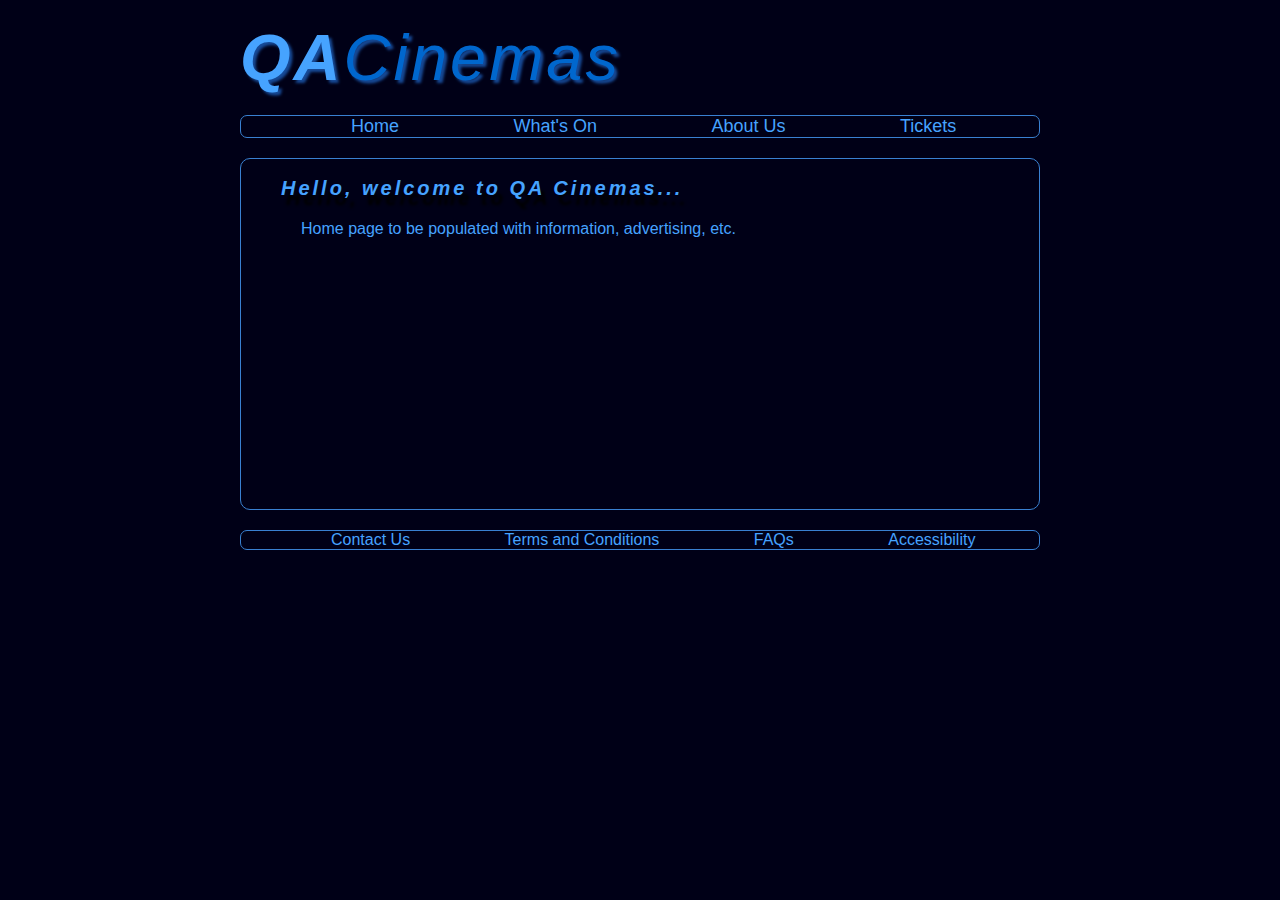
<file: index.html>
<!DOCTYPE html>
<html>
<head>
<title>Mark's Website </title>
<link href="main.css" rel="stylesheet" type="text/css" />
</head>


<body>

<div id="wrapper">

<header>
		<p id="hTitle"><b>QA</b>Cinemas</p>
	</header>





<nav>
			<a href="index.html">Home</a>
			<a href="whatson.html">What's On</a>
			<a href="about.html">About Us</a>
			<a href="tickets.html">Tickets</a>

		</nav>

	<!-- comment  -->


	<div id="maincontent">

		<br>
			<p id="csstext">Hello, welcome to QA Cinemas...</p>
			<p id ="contenttxt" >Home page to be populated with information, advertising, etc.</p>

		</div>




<footer>
	<a href="index.html">Contact Us</a>
	<a href="index.html">Terms and Conditions</a>
	<a href="index.html">FAQs</a>
	<a href="index.html">Accessibility</a>

</footer>

	</div>
</body>


</html>
</file>
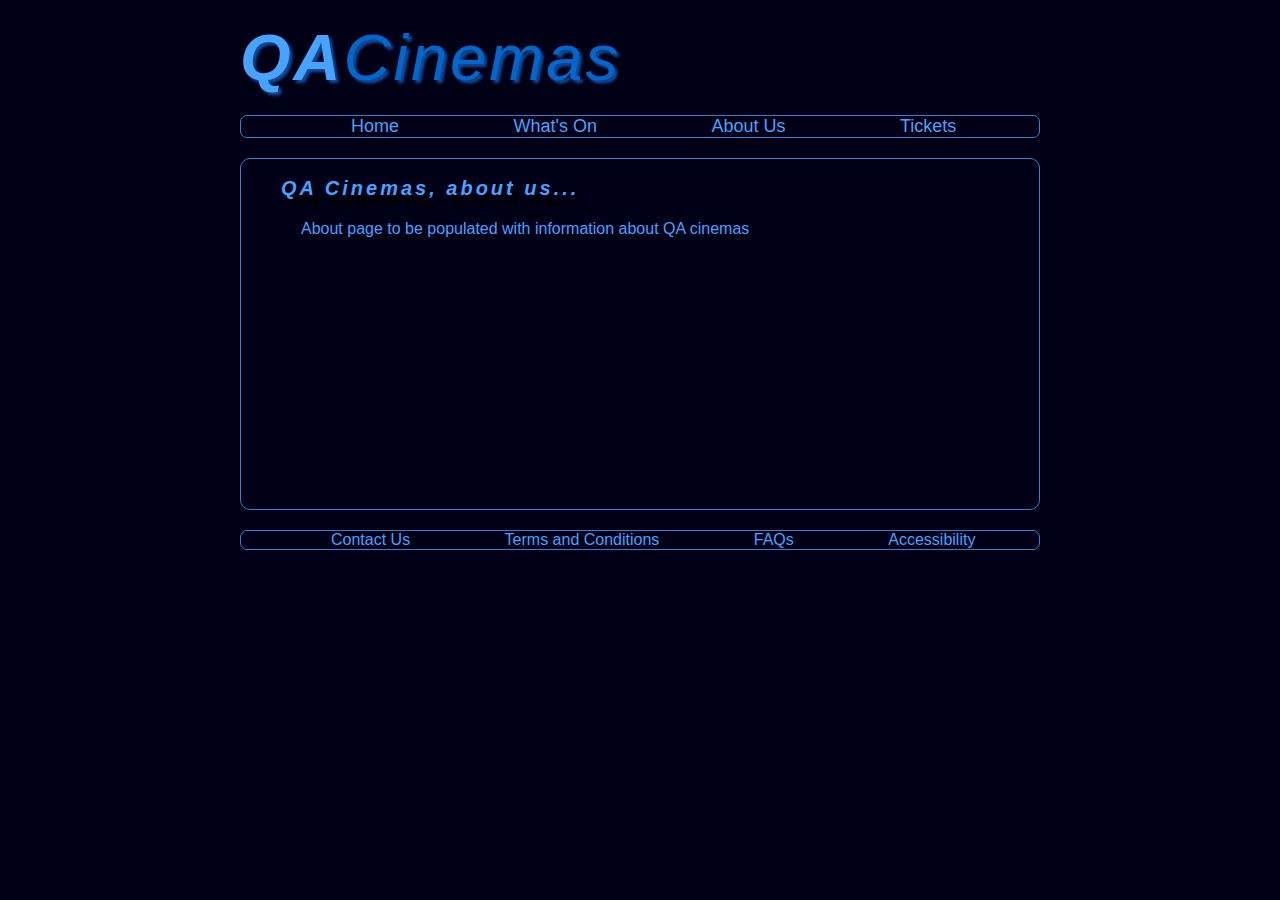
<file: about.html>
<!DOCTYPE html>
<html>
<head>
<title>QAC about us</title>
<link href="main.css" rel="stylesheet" type="text/css" />
</head>


<body>

<div id="wrapper">

<header>
		<p id="hTitle"><b>QA</b>Cinemas</p>
	</header>





<nav>
			<a href="index.html">Home</a>
			<a href="whatson.html">What's On</a>
			<a href="about.html">About Us</a>
			<a href="tickets.html">Tickets</a>

		</nav>

	<!-- comment  -->


	<div id="maincontent">

		<br>
			<p id="csstext">QA Cinemas, about us...</p>
			<p id ="contenttxt" >About page to be populated with information about QA cinemas</p>

		</div>




<footer>
  <a href="#">Contact Us</a>
  <a href="#">Terms and Conditions</a>
  <a href="#">FAQs</a>
  <a href="#">Accessibility</a>

</footer>

	</div>
</body>


</html>
</file>
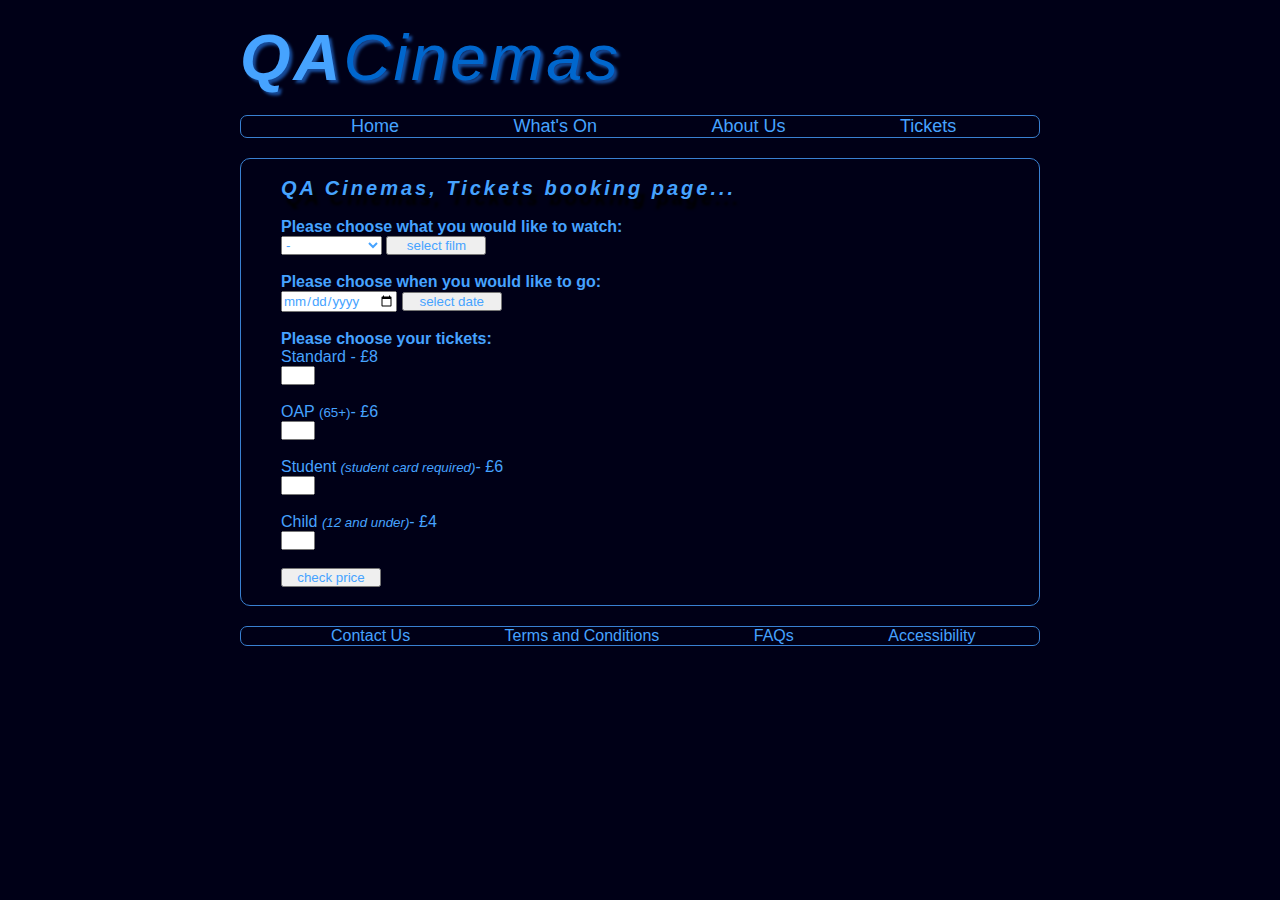
<file: tickets.html>
<!DOCTYPE html>
<html>
<head>
<title>QAC Ticket booking</title>
<link href="main.css" rel="stylesheet" type="text/css" />
</head>


<body>

<div id="wrapper">

<header>
		<p id="hTitle"><b>QA</b>Cinemas</p>
	</header>





<nav>
			<a href="index.html">Home</a>
			<a href="whatson.html">What's On</a>
			<a href="about.html">About Us</a>
			<a href="tickets.html">Tickets</a>

		</nav>

	<!----------------------------------->


	<div id="maincontent">
	   <br>
<p id="csstext">QA Cinemas, Tickets booking page...</p>

      <script type="text/javascript">
var movie;
			function selectFilm(){

				var element =	document.getElementById("filmSelect");
				movie = element.options[element.selectedIndex].text;
				document.getElementById("filmSelection").innerHTML = "<i>You've chosen to watch </i>: "
				+ movie;
				if (movie === "-")
				document.getElementById("filmSelection").innerHTML = "<i>Please choose a film </i> ";
			}

var dayChosen= 0;
			function dateChoice(){
						var date = new Date(document.getElementById("dateInp").value);
					 	dayChosen = date.getDay();
						var options = { weekday: 'long', year: 'numeric', month: 'long', day: 'numeric' };
						var dateOutput = date.toLocaleDateString("en-US",options)


					if (dayChosen == 3){
						document.getElementById("time").innerHTML = "<i>You've chosen </i>: " +dateOutput
						+ "&nbsp"
						+"<br><br><i>Wednesday discount applied - &#163;2 off all tickets! ";
					}
					else{
						document.getElementById("time").innerHTML = "<i>You've chosen </i>: "
						+dateOutput
						+ "<br><br><i>tip: book tickets on a Wednesday for discounted prices. ";
					}
					if (dateOutput === "Invalid Date"){
						document.getElementById("time").innerHTML = "<i>Please choose a date </i> ";
					}
			}

      function calculate()
          {

          var element =	document.getElementById("filmSelect");
          var movie = element.options[element.selectedIndex].text;

	        var staTickets =	document.getElementById("sta");
	        var oapTickets =	document.getElementById("oap");
	       	var stuTickets =	document.getElementById("stu");
	        var chiTickets =	document.getElementById("chi");

        	var staPrice=8;
          var oapPrice=6;
          var stuPrice=6;
          var chiPrice=4;
            if (dayChosen == 3 ){
                staPrice -= 2;
                oapPrice -= 2;
                stuPrice -= 2;
                chiPrice -= 2;
							}

        var staTotal=staTickets.value*staPrice;
        var oapTotal=oapTickets.value*oapPrice;
        var stuTotal=stuTickets.value*stuPrice;
        var chiTotal=chiTickets.value*chiPrice;

				var total = staTotal+oapTotal+stuTotal+chiTotal;

				alert(
					"You've chosen to watch " + movie + "\n\n"
				+	"The total cost of tickets for this movie is £"
				+total
				);
//alert(dayChosen);
        }

      </script>



          <br>

      <h4>Please choose what you would like to watch:</h4>
      <select id="filmSelect">
				<option value="film0">-</option>
			  <option value="film1">Avengers</option>
        <option value="film2">Solo</option>
        <option value="film3">Deapool 2</option>
        <option value="film4">A quiet Place</option>
      </select>
				<button style="width:100px" onclick="selectFilm()">select film</button>
				<p id="filmSelection"></p>
          <br>

					<h4>Please choose when you would like to go:</h4>
						<input id="dateInp" type="date" value="">
							<button style="width:100px" onclick="dateChoice()">select date</button>
								<p id="time"></p>
			<br>

        <!-- <p>choose the day of the week:</p>
        <select id="daySelect">
          <option value="mon">Monday</option>
          <option value="tue">Tuesday</option>
          <option value="wed">Wednesday</option>
          <option value="thu">Thursday</option>
          <option value="fri">Friday</option>
          <option value="sat">Saturday</option>
          <option value="sun">Sunday</option>
        </select> -->


        <h4>Please choose your tickets:</h4>


      <p align="left">Standard -  &#163;8</p>
			<input id="sta"  style="width:30px;height:;position:right;"></p><br>

      <p>OAP <Small>(65+)</small>-  &#163;6  <br>
				<input  id="oap"style="width:30px;height:;"></p><br>

      <p>Student <Small><i>(student card required)</i></small>-  &#163;6 <br>
				<input id="stu"style="width:30px;height:;"></p><br>

      <p>Child <Small><i>(12 and under)</i></small>-  &#163;4  <br>
				<input id="chi"style="width:30px;height:;"></p>

     <br> <button style="width:100px" onclick="calculate()">check price</button>
		 	<br><br>


		</div>




<footer>
	<a href="#">Contact Us</a>
	<a href="#">Terms and Conditions</a>
	<a href="#">FAQs</a>
	<a href="#">Accessibility</a>

</footer>

	</div>
</body>


</html>
</file>
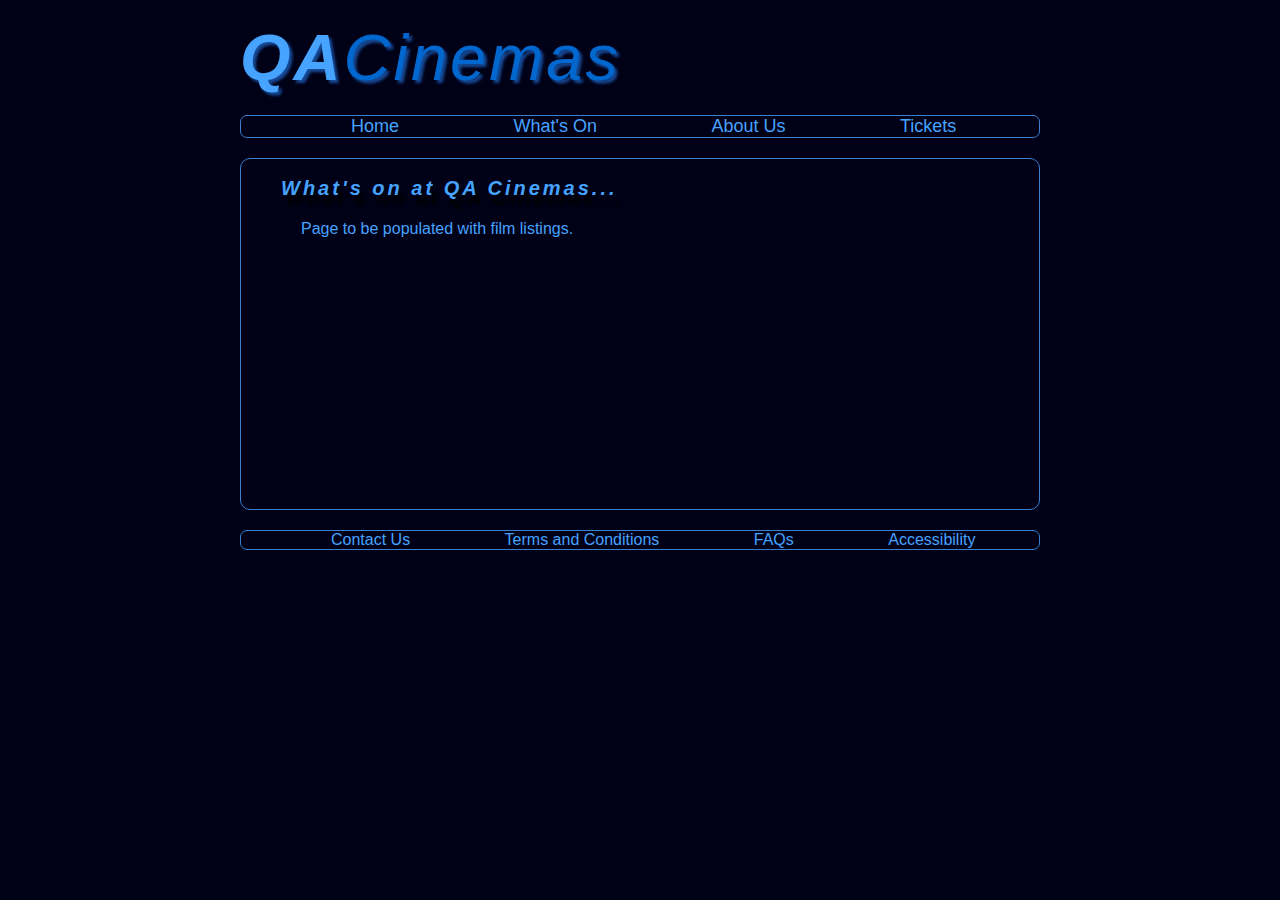
<file: whatson.html>
<!DOCTYPE html>
<html>
<head>
<title>QAC what's on </title>
<link href="main.css" rel="stylesheet" type="text/css" />
</head>


<body>

<div id="wrapper">

<header>
		<p id="hTitle"><b>QA</b>Cinemas</p>
	</header>





<nav>
			<a href="index.html">Home</a>
			<a href="whatson.html">What's On</a>
			<a href="about.html">About Us</a>
			<a href="tickets.html">Tickets</a>

		</nav>

	<!-- comment  -->


	<div id="maincontent">

		<br>
			<p id="csstext">What's on at QA Cinemas...</p>
			<p id ="contenttxt" >Page to be populated with film listings.</p>

		</div>




<footer>
  <a href="#">Contact Us</a>
  <a href="#">Terms and Conditions</a>
  <a href="#">FAQs</a>
  <a href="#">Accessibility</a>

</footer>

	</div>
</body>


</html>
</file>
<file: main.css>
*{
	margin:0;
	padding:0;
	text-decoration: none;
	color: #46a3ff;
	font-family: Arial, Helvetica;
}


#csstext{
	margin: 0;

	font-weight: bold;
	font-size: 20px;
	font-style: italic;
	letter-spacing: 3px;
	text-shadow: 5px 10px 3px black;
	background-color: ;

}
body{
background-color: #000017;}

#wrapper{
	width: 800px;
	margin: 20px auto;
	}

header{

		min-height: 60px;
		font-size: 65px;
		font-style: italic;

		letter-spacing: 3px;
		border-radius: 5px;
		fontcolor: #b827b3;
		}
			#hTitle{
		color: #0067ce;
		text-shadow: 3px 3px 3px #174b99;
			}


nav{
	margin-top: 20px;
	border-color: #3980D1;
	border-width: 1.5px;
	border-radius: 7px;
	border-style: solid;

	}
nav a{
	margin-left: 110px;
	color: #46a3ff;
	font-size: 18px;


	}
nav a:hover{
	color:#007dfb;
	}



#maincontent{
		margin-top: 20px;
		margin-bottom: 20px;
		min-height : 350px;
		padding-left: 40px;
		border-color: #3980D1;

		border-width: 1.5px;
		border-radius: 10px;
		border-style: solid;



		}

		#contenttxt{
			margin: 0;
			padding: 20px 0px 0px 20px;
			align: center;
		}

footer{

		height: nav;
		border-color: #3980D1;
		border-width: 1.5px;
		border-style: solid;
		border-radius: 7px;
		}
footer a{
	margin-left: 90px;
	}
footer a:hover{
	color:#007dfb;

	}
</file>
